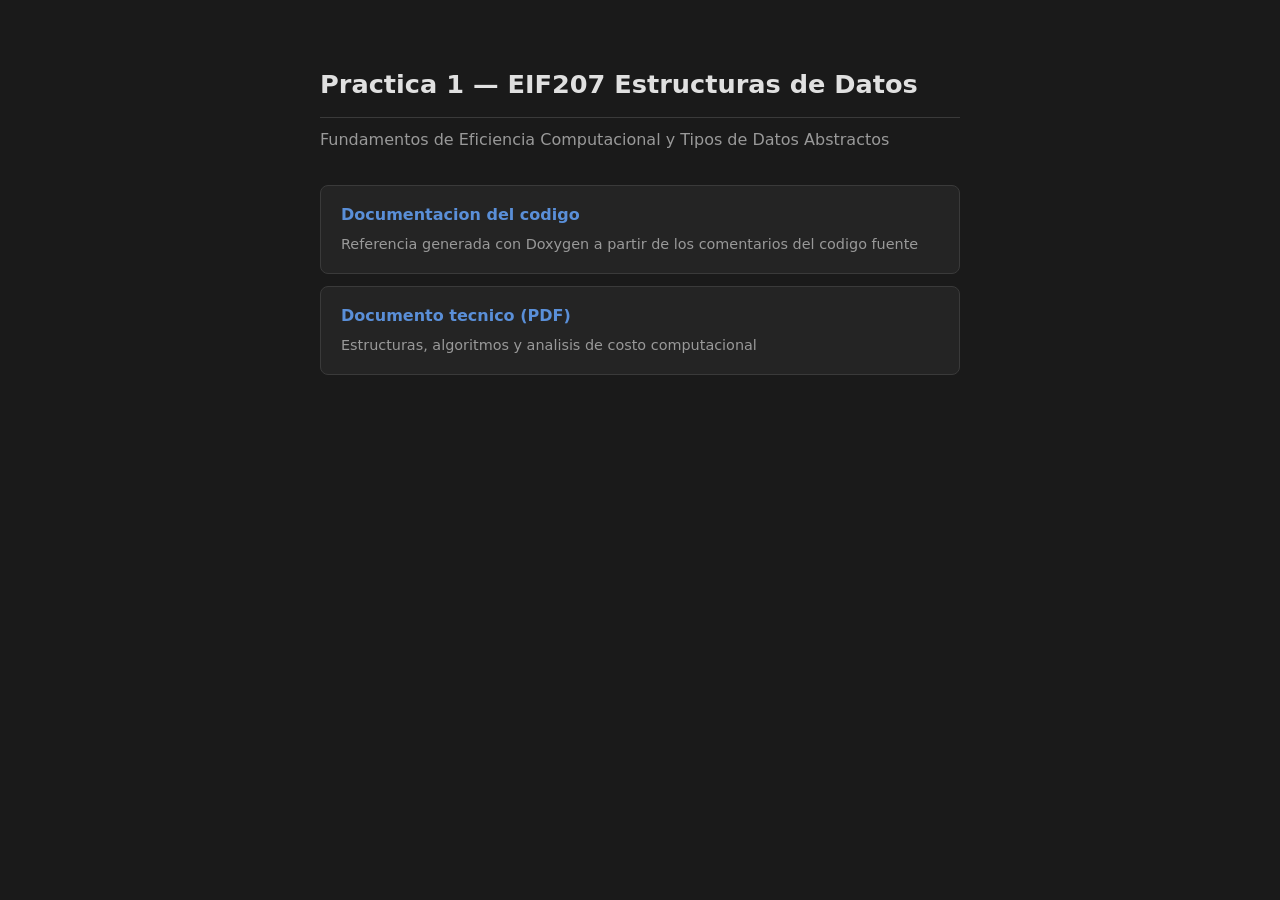
<file: docs/index.html>
<!DOCTYPE html>
<html lang="es">
<head>
<meta charset="UTF-8">
<title>Practica 1 | EIF207 Estructuras de Datos</title>
<link rel="stylesheet" href="./estilo.css">
</head>
<body>
<h1>Practica 1 &mdash; EIF207 Estructuras de Datos</h1>
<p class="subtitle">Fundamentos de Eficiencia Computacional y Tipos de Datos Abstractos</p>

<div class="enlaces">
    <a class="tarjeta" href="./codigo/index.html">
        <strong>Documentacion del codigo</strong>
        <span>Referencia generada con Doxygen a partir de los comentarios del codigo fuente</span>
    </a>
    <a class="tarjeta" href="./documentoTecnico.pdf">
        <strong>Documento tecnico (PDF)</strong>
        <span>Estructuras, algoritmos y analisis de costo computacional</span>
    </a>
</div>
</body>
</html>
</file>
<file: docs/estilo.css>
:root {
    color-scheme: dark;
}

body {
    background-color: #1a1a1a;
    color: #e0e0e0;
    font-family: system-ui, -apple-system, sans-serif;
    max-width: 640px;
    margin: 4rem auto;
    padding: 0 1.5rem;
    line-height: 1.6;
}

h1 {
    font-size: 1.6rem;
    border-bottom: 1px solid #3a3a3a;
    padding-bottom: 0.75rem;
}

p.subtitle {
    color: #999;
    margin-top: -0.5rem;
}

.enlaces {
    display: flex;
    flex-direction: column;
    gap: 0.75rem;
    margin-top: 2rem;
}

a.tarjeta {
    display: block;
    background-color: #242424;
    border: 1px solid #3a3a3a;
    border-radius: 8px;
    padding: 1rem 1.25rem;
    text-decoration: none;
    color: #e0e0e0;
    transition: border-color 0.15s ease;
}

a.tarjeta:hover {
    border-color: #5a8fd8;
}

a.tarjeta strong {
    display: block;
    margin-bottom: 0.25rem;
    color: #5a8fd8;
}

a.tarjeta span {
    color: #999;
    font-size: 0.9rem;
}
</file>
